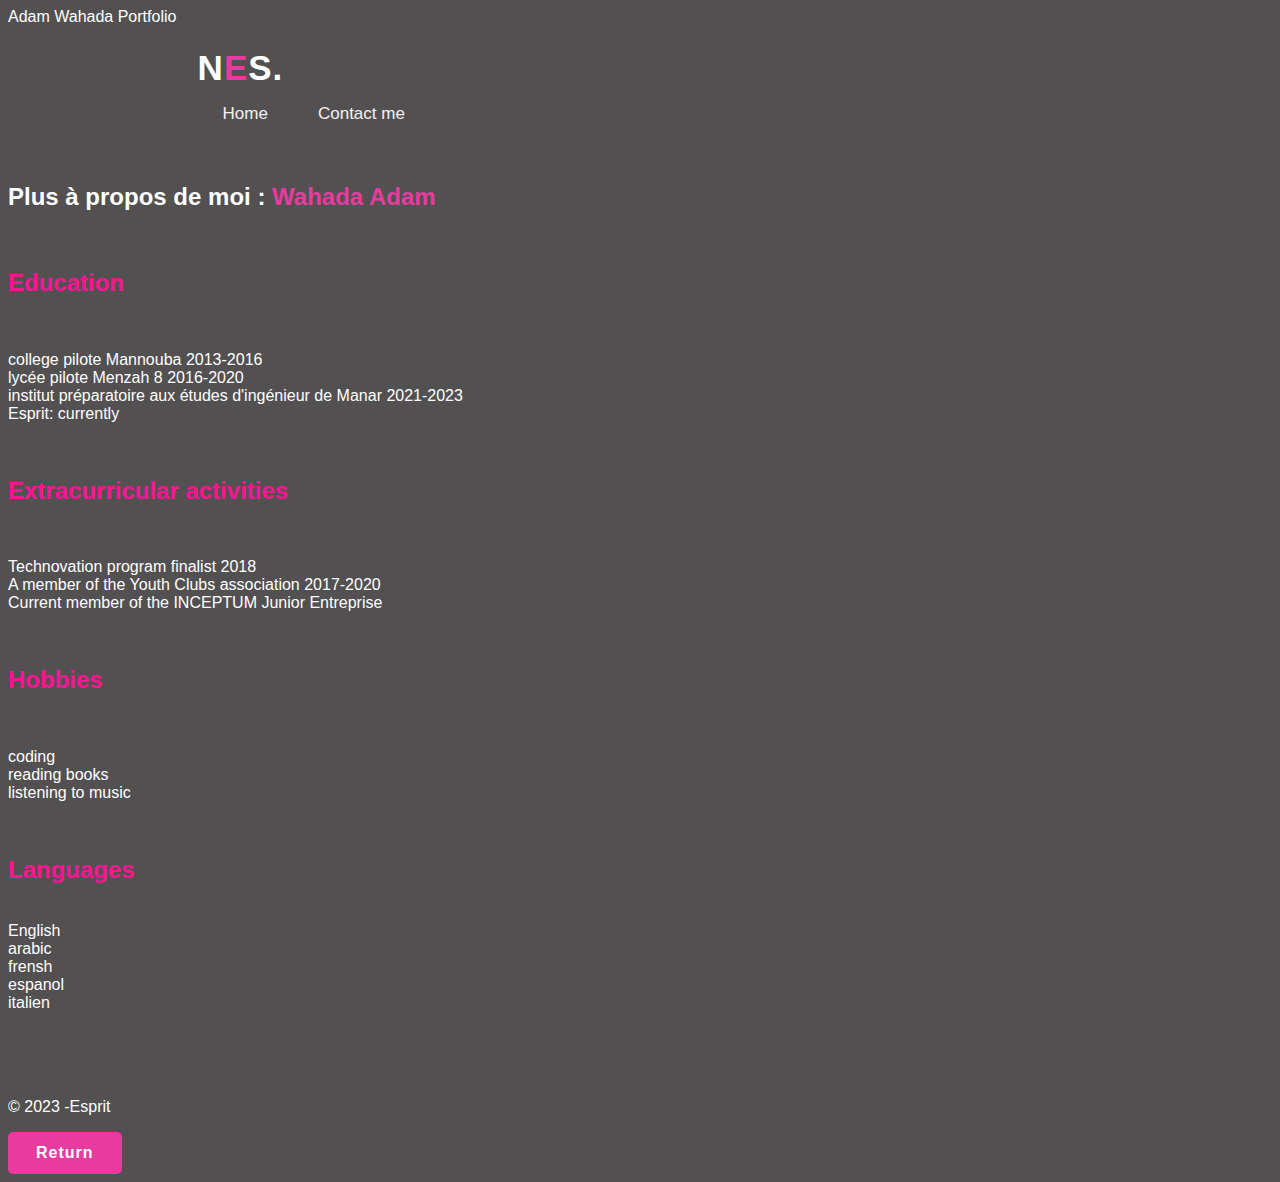
<file: ThirdPage.html>
<!DOCTYPE html>
<html>
<head>
<meta charset="utf-8">
<meta name="viewport" content="width=device-width, initial-scale=1">
<title›> Adam Wahada Portfolio </title>
<link rel="stylesheet" type="text/css" href="tests.css">
</head>
<body>
<header>
  
<a href="#index.html" class="logo"> N<span>E</span>S.</a>

<ul class="navlist">
<li><a href="index.html" class='active'> Home </a></li>
<li><a href="index.html" > Contact me </a></li>
</ul>
<div class="bx bx-menu" id="menu-icon">
</div>
</header>
</body>

<div class="about-text">
<h2> Plus à propos de moi : <span> Wahada Adam </span></h2>
<br>


<h2 ><FONT color=#FF1493> Education </FONT></h2>
<br>
<p>
<li>college pilote Mannouba 2013-2016</li>
<li>lycée pilote Menzah 8 2016-2020</li>
<li>institut préparatoire aux études d'ingénieur de Manar 2021-2023</li>
<li>Esprit: currently</li> </p>
<br>
<h2> <FONT color=#FF1493> Extracurricular activities </FONT></h2>
<br>
<p>
<li>Technovation program finalist 2018</li>
<li>A member of the Youth Clubs association 2017-2020</li>
<li>Current member of the INCEPTUM Junior Entreprise</li>




</p>
<br>
<h2><FONT color=#FF1493> Hobbies </FONT> </h2>
<br>
<p>
<li>coding</li>
<li>reading books</li>
<li>listening to music</li> </p>

<p>
</p>
<p>
<br>
<h2> <FONT color=#FF1493> Languages</FONT> </h2>
<br>


<li>English </li>
<li>arabic</li>

<li>frensh</li>
<li>espanol
<li>italien</li> </p>

</div>
</section>
<br><br><br>
<footer class="footer">
<div class="footer__wrapper wrapper--large">
<p class="footer__copyright no-margin">&copy; 2023 -Esprit</p>
<a href="index.html" class="btn" > Return </a>

<script>
    document.getElementById("myForm").addEventListener("submit", function(event) {
      // Empêcher la soumission du formulaire par défaut
      event.preventDefault();

      // Appeler la fonction de validation
      validateForm();
    });

    function validateForm() {
      // Récupérer la valeur de l'âge
      var age = document.getElementById("age").value;

      // Réinitialiser les messages d'erreur
      document.getElementById("ageError").innerHTML = "";

      // Valider l'âge (par exemple, s'assurer qu'il s'agit d'un nombre positif)
      if (isNaN(age) || age <= 0) {
        document.getElementById("ageError").innerHTML = "Veuillez saisir un âge valide.";
        alert("Erreur : Veuillez saisir un âge valide.");
      } else {
        // Si l'âge est valide, vous pouvez soumettre le formulaire ici
        alert("Formulaire soumis avec succès ! Âge saisi : " + age);
        // Vous pouvez également utiliser document.getElementById("myForm").submit(); pour soumettre le formulaire programmatically
      }
    }
  </script>

</div>

</footer>

</html>
</file>
<file: tests.css>
*{
padding :0;
margin:8;
box-sizing: border-box;
font-family: 'Poppins', sans-serif;
text-decoration: none;
list-style :none;
scroll-behavior: smooth;
}
:root{
--bg-color :#525050;
--second-bg-color: #4f4d4d;
--text-color: #fff;
--second-color: rgb(245, 241, 241);
--main-color: rgb(231, 59, 159);
--big-font: 5rem;
--h2-font: 3rem;
--p-font: 1.1r;
}
body {
background: var(--bg-color);
color : var(--text-color);
}
header{
position: :fixed;
width : 100%;
top : 0;
right: 0;
z-index: 3000;
display: : flex;
align-items: center;
justify-content: space-between;
background: transparent;
padding: 22px 15%;
border-bottom: 1px solid transparent;
transition: all .45s ease;
}

.logo {
color :var(--text-color);
font-size : 35px;
font-weight: 700;
letter-spacing: 1px ;

}

span {
color : var(--main-color);
}
.navlist {
display: flex ;
}

.navlist a{
color : var(--second-color);
font-size: 17px ;
font-weight: 500;
margin : 0 25px ;
transition: all .45s ease;}
.navlist a:hover {
color : var(--main-color);
}

#menu-icon {
cursor: pointer;
display: none;
}
.section {
padding: 160px 15% 120px ;
}
.home {
position: : relative;
height: 100vh;
width: 100%;
background-image: url(../img/bg.jpg);
background-size: cover;
background-position: center;
display: flex;
align-items: center;
justify-content: flex-start;

}
.slide {
margin-bottom: 20px ;
}

.one {
display: inline-block;
margin-right: 15px ;
height: 32px ;
padding: 0 15px ;
line-height: 32px;
font-size: 20px;
font-weight: 500 ;
border-radius: 5px ;
background: var(--main-color);
color: var(--text-color);
}

.two {
display: :inline-block ;
color: var(--second-color);
font-size: 20px;
font-weight: 500;
}

.home-text h1 {
font-size : var(--big-font);
font-weight: 700;
color: var(--text-color);
list-style: 1.1 ;
margin: 0 0 8px ;
}

.home-text h3 {
color : var(--text-color);
margin: 0 0 35px ;
font-size: 3rem;
font-weight: 700;
line-height: 1.1;

}

.home-text p{
color: var(--second-color);
font-size: var(--p-font);
line-height: 1.8;
margin-bottom: 40px ;}
.button {
display: : inline-flex ;
align-items: center;
justify-content: center;
}

.btn {
display: inline-block;
padding: 12px 28px ;
background: var(--main-color);
border-radius: 5px;
color: var(--text-color);
font-size: 1rem;
letter-spacing: 1px;
font-weight: 600;
}

.btn : hover {
transform: scale(0.9);
}
.btn2 {
display: inline-flex;
align-items: center;
justify-content: center;
font-size: 15px;
font-weight: 600;
color : var(--text-color);
margin-left: 35px ;
}


.btn2 span i{
height: 55px;
width: 55px;
background: var(--main-color);
color: var(--text-color);
display: center;
align-items: center ;
font-size: 35px;
border-radius: 50% ;
margin-right: 15px;
transition: all .45s ease ;
}

.btn2 span i : hover {
transform: scale(1.1) translateY(10px);
}

.header.sticky{
background: var(--bg-color);
border-bottom: 1px solid #ffffff1a ;
padding: 12px 15% ;
}


.ApropsDeMoi{
display : grid;
grid-template-columns: repeat(2,1fr) ;
align-items: center;
gap: 1.5rem;
}

.apropos-img img{
max-width: 530 px;
height: auto;
width: 100%;
border-radius: 8px;
}

.aprops-text h4{
font-size: 24px;
font-weight: 600;
color: var(--text-color);
line-height: 1.7;
margin: 15px 0 30px;
}

.apropos-text p{
color : var(--second-color);
font-size: var(--p-font);
line-height: 1.8;}

.Portfolio-content{
display: grid;
grid-template-columns: repeat(auto-fit,minmax(350px,auto));
align-items: center;
gap : 2.5rem;
margin-top: 5rem;
}


.row {
position: relative;
overflow: hidden;
border-radius: 8px;
cursor: pointer;
}

.row img{
width: 100%;
border-radius: 8px;
display: block;
transition: transform 0.5s;
}

.layer {
width: 100%;
height: 0%;
background: linear-gradient(rgba(0, 0, 0,0.1),#87CEFA);
position: absolute;
border-radius: 8px;
left: 0;
bottom: 0;
overflow: hidden;
display: flex ;
align-items: center;
justify-content: center;
text-align: center;
padding: 0 40px;
transition: height 0.5s;
}
.layer h5{
font-size: 20px;
font-weight: 600;
margin-bottom: 15px;
}

.layer p{
color: var(--second-color);
font-size: 1rem;
line-height: 1.8;
}

.layer i{
color: var(--text-color) ;
margin-top: 20px;
font-size: 20px;
background: var(--second-color);
width: 60px;
height: 60px;
align-items: center;
justify-content: center;
border-radius: 50%;
}

.row: hover img{
transform: scale(1.1);
}

.row:hover .layer {
height: 100%;
}

.contact{
background: var(--second-bg-color);
display: grid;
grid-template-columns: repeat(2, 1fr);
align-items: center;
gap :2.5rem;

}

.contact-text h4 {
color: var(--text-color);
margin: 18px 0;
font-size: 20px;
font-weight: 600;
}

.list {
margin-bottom: 2.8rem;
}

.list li {
margin-bottom: 12px;
}
.list li a {
display: block;
color : var(--second-color)}
.list li a: hover
{
color: var(--text-color);
transform: translateX(5px);
}

.contact-icons i{
height: 45px;
width: 45px;
background: var(--main-color);
color: var(--text-color);
font-size: 22px;
display: inline-flex;
align-items: center;
margin-right: 15px;
border-radius: 8px;
transition: all .45s ease;

}

.contact-icons i: hover {
background: var(--text-color);
}

.contact-form form{
position: relative;

}
.contact-form form input,form textarea
{
width: 100%;
padding: 14px;
background: var(--bg-color);
color: var(--text-color);
border: none;
outline: none;
font-size: 15px;
border-radius: 8px;
margin-bottom: 10px;

}

.contact-form textarea {
resize: none;
height: 240px;
}

.contact-form .sumbit {
display : inline-block;
font-size: 16px;
background: var(--main-color);
color : var(--text-color);
width: 160px;
transition: all .45s ease;
}

.Design-content{
display: grid;
grid-template-columns: repeat(auto-fit,minmax(350px,auto));
align-items: center;
gap : 2.5rem;
margin-top: 5rem;
}

.yes img{
width: 100%;
border-radius: 8px;
display: block;
transition: transform 0.5s;
}

.yes {
position: relative;
overflow: hidden;
border-radius: 8px;
cursor: pointer;
}


.layers {
width: 100%;
height: 0%;
background: linear-gradient(rgba(0, 0, 0,0.1),#87CEFA);
position: absolute;
border-radius: 8px;
left: 0;
bottom: 0;
overflow: hidden;
display: flex ;
align-items: center;
justify-content: center;
text-align: center;
padding: 0 40px;
transition: height 0.5s;
}

.MORE-img img{
max-width: 530 px;
height: auto;
width: 100%;
border-radius: 8px;
}

.MORE{
display : grid;
align-items: center;
gap: 1.5rem;
}


.right {
float: right;
margin-right: 6%;
margin-top: 120px;
display: flex;
align-items: center;
}

#icon {
width: 80px;
cursor: pointer;
}
</file>
